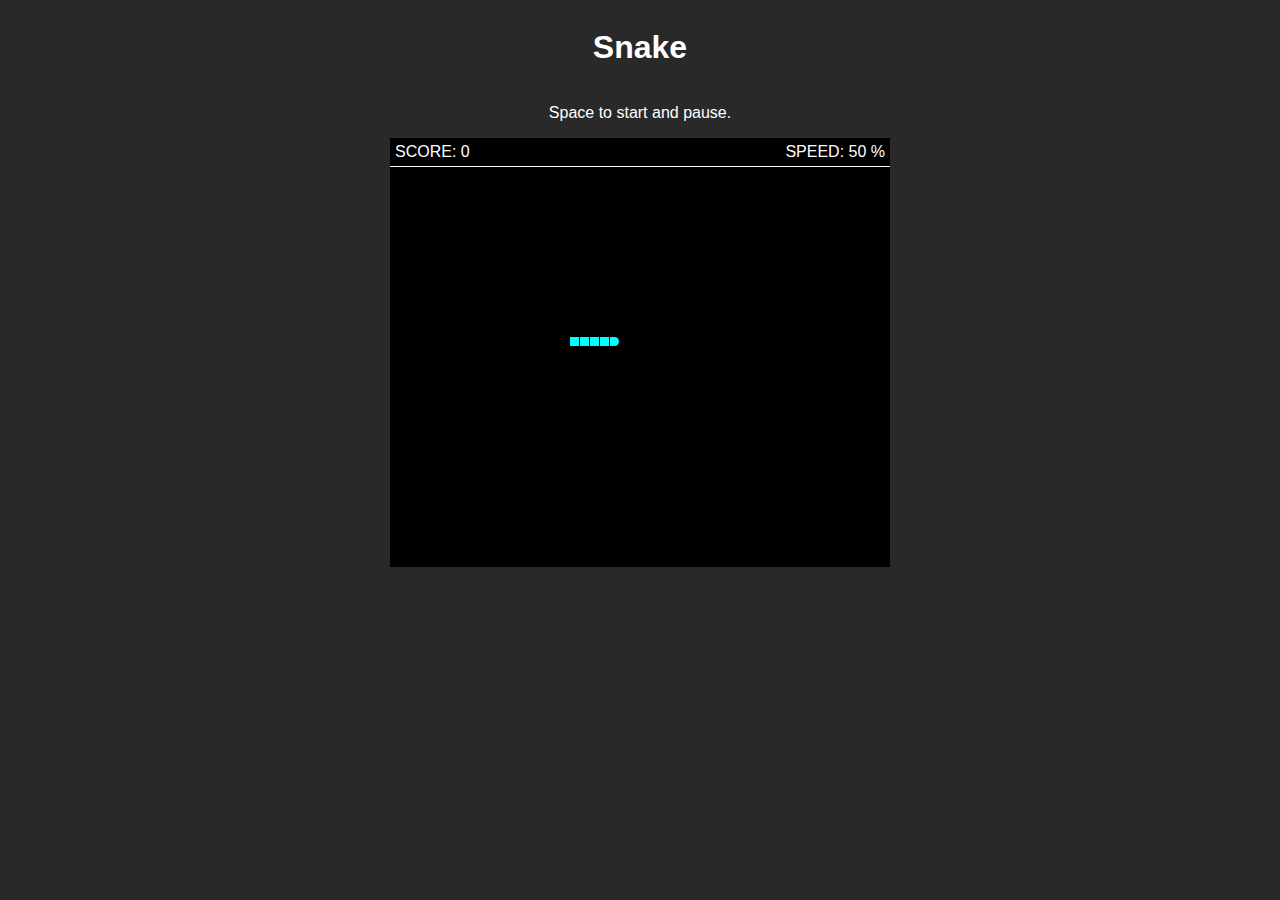
<file: index.html>
<!DOCTYPE html>
<html lang="fi">

<head>
  <meta charset=UTF-8 />
  <meta name="viewport" content="width=device-width, initial-scale=1" />
  <title>Snake</title>
  <link rel="stylesheet" href="style.css">
</head>

<body>

  <h1>Snake</h1>
  <p>
    Space to start and pause.
  </p>
  <div>
    <div class="data-container">
      <div class="data left">SCORE: <span id="score">0</span></div>
      <div class="data right">SPEED: <span id="nopeus">50</span> %</div>
    </div>
    <canvas id="gameCanvas" width="500" height="400"></canvas>

  </div>

  <script src="https://ajax.googleapis.com/ajax/libs/jquery/3.4.1/jquery.min.js"></script>
  <script src="snake.js" charset="utf-8"></script>

</body>

</html>
</file>
<file: style.css>
body {
  display: flex;
  flex-wrap: wrap;
  justify-content: center;
  align-items: center;
  overflow: hidden;
  text-align: center;
  background-color: #292929;
  color: white;
  font-family: "Arial", sans-serif;
}

h1 {
  width: 100%;
}

p {
  width: 100%;
}

.data-container {
  display: flex;
  width: 500px;
  margin: auto;
  background-color: black;
  border-bottom: solid white 1px;
}

.data {
  width: 50%;
  padding: 5px;
}

.left {
  text-align: left;
}

.right {
  text-align: right;
}
</file>
